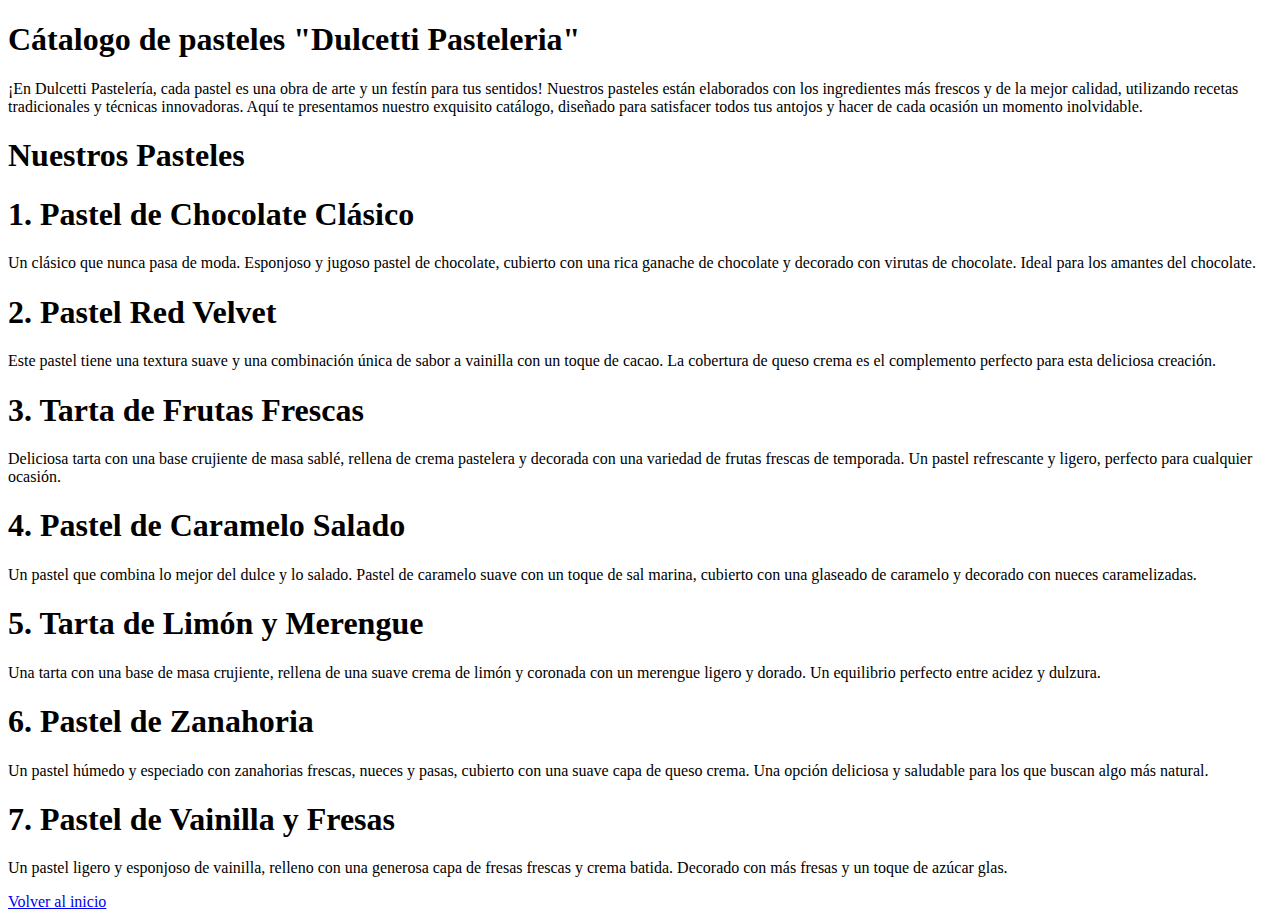
<file: Catálogo de productos.html>
<!DOCTYPE html>
<html lang="en">
<head>
    <meta charset="UTF-8">
    <meta name="viewport" content="width=device-width, initial-scale=1.0">
    <title>Document</title>
</head>
<body>
    <article>
        <h1>Cátalogo de pasteles "Dulcetti Pasteleria"</h1>
        <p>¡En Dulcetti Pastelería, cada pastel es una obra de arte y un festín para tus sentidos! Nuestros pasteles están elaborados con los ingredientes más frescos y de la mejor calidad, utilizando recetas tradicionales y técnicas innovadoras. Aquí te presentamos nuestro exquisito catálogo, diseñado para satisfacer todos tus antojos y hacer de cada ocasión un momento inolvidable.</p>
        <h1>Nuestros Pasteles</h1>
        <h1>1. Pastel de Chocolate Clásico</h1>
        <p>Un clásico que nunca pasa de moda. Esponjoso y jugoso pastel de chocolate, cubierto con una rica ganache de chocolate y decorado con virutas de chocolate. Ideal para los amantes del chocolate.</p>
        <h1>2. Pastel Red Velvet</h1>
        <p>Este pastel tiene una textura suave y una combinación única de sabor a vainilla con un toque de cacao. La cobertura de queso crema es el complemento perfecto para esta deliciosa creación.</p>
        <h1>3. Tarta de Frutas Frescas</h1>
        <p>Deliciosa tarta con una base crujiente de masa sablé, rellena de crema pastelera y decorada con una variedad de frutas frescas de temporada. Un pastel refrescante y ligero, perfecto para cualquier ocasión.</p>
        <h1>4. Pastel de Caramelo Salado</h1>
        <p>Un pastel que combina lo mejor del dulce y lo salado. Pastel de caramelo suave con un toque de sal marina, cubierto con una glaseado de caramelo y decorado con nueces caramelizadas.</p>
        <h1>5. Tarta de Limón y Merengue</h1>
        <p>Una tarta con una base de masa crujiente, rellena de una suave crema de limón y coronada con un merengue ligero y dorado. Un equilibrio perfecto entre acidez y dulzura.</p>
        <h1>6. Pastel de Zanahoria</h1>
        <p>Un pastel húmedo y especiado con zanahorias frescas, nueces y pasas, cubierto con una suave capa de queso crema. Una opción deliciosa y saludable para los que buscan algo más natural.</p>
        <h1>7. Pastel de Vainilla y Fresas</h1>
        <p>Un pastel ligero y esponjoso de vainilla, relleno con una generosa capa de fresas frescas y crema batida. Decorado con más fresas y un toque de azúcar glas.</p>
    </article>
    <a href="index.html">Volver al inicio</a>
</body>
</html>
</file>
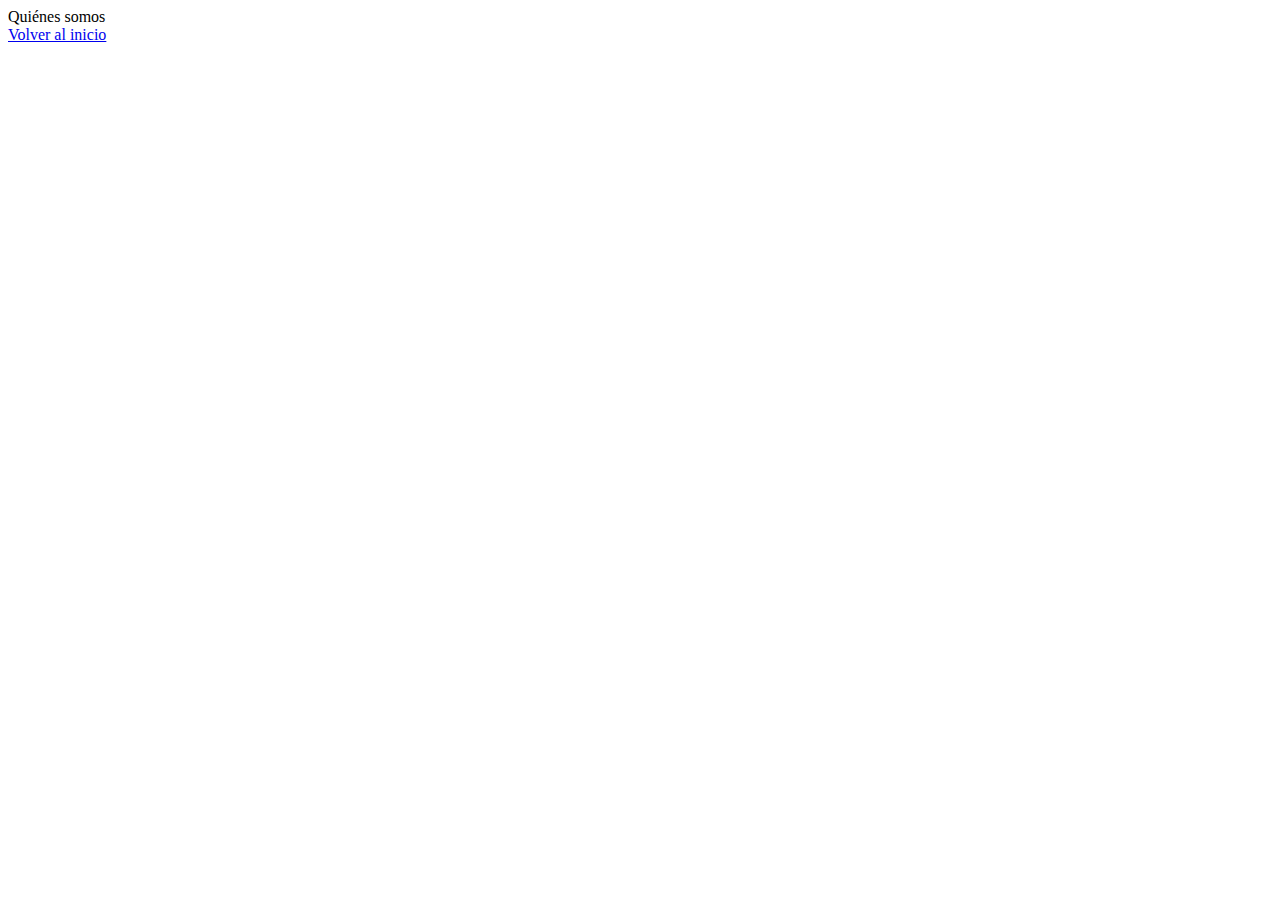
<file: quienessomos.html>
<!DOCTYPE html>
<html lang="en">
<head>
    <meta charset="UTF-8">
    <meta name="viewport" content="width=device-width, initial-scale=1.0">
    <title>Document</title>
</head>
<body>
</body><header>Quiénes somos</header>
<nav>
    <a href="index.html">Volver al inicio</a>
</nav>
</body>
</html>
</file>
